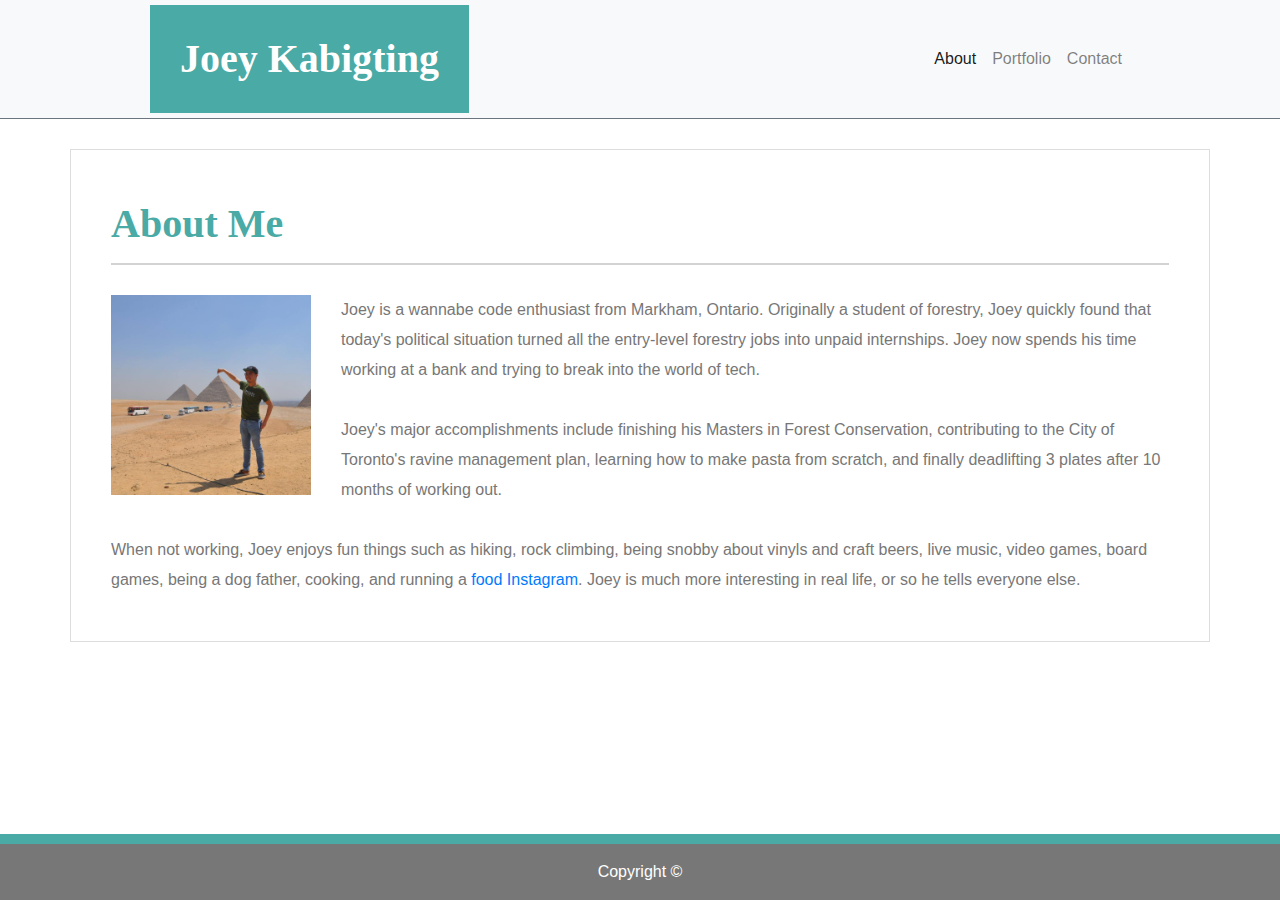
<file: index.html>
<!DOCTYPE html>
<html lang="en-us">
<head>
    <meta charset="UTF-8">
    <Title>Bootstrap Portfolio</Title>
    <link rel="stylesheet" href="https://stackpath.bootstrapcdn.com/bootstrap/4.3.1/css/bootstrap.min.css" integrity="sha384-ggOyR0iXCbMQv3Xipma34MD+dH/1fQ784/j6cY/iJTQUOhcWr7x9JvoRxT2MZw1T" crossorigin="anonymous">
    <script src="https://code.jquery.com/jquery-3.3.1.slim.min.js" integrity="sha384-q8i/X+965DzO0rT7abK41JStQIAqVgRVzpbzo5smXKp4YfRvH+8abtTE1Pi6jizo" crossorigin="anonymous"></script>
    <script src="https://cdnjs.cloudflare.com/ajax/libs/popper.js/1.14.7/umd/popper.min.js" integrity="sha384-UO2eT0CpHqdSJQ6hJty5KVphtPhzWj9WO1clHTMGa3JDZwrnQq4sF86dIHNDz0W1" crossorigin="anonymous"></script>
    <script src="https://stackpath.bootstrapcdn.com/bootstrap/4.3.1/js/bootstrap.min.js" integrity="sha384-JjSmVgyd0p3pXB1rRibZUAYoIIy6OrQ6VrjIEaFf/nJGzIxFDsf4x0xIM+B07jRM" crossorigin="anonymous"></script>
    <link rel="stylesheet" type="text/css" href="Assets/css/style.css">
</head>
<body>

<!-- Nav Bar -->
    <nav class="navbar navbar-expand-lg navbar-light bg-light border-bottom border-secondary">
        <a class="navbar-brand" href="index.html"><h1>Joey Kabigting</h1></a>
        <button class="navbar-toggler" type="button" data-toggle="collapse" data-target="#navbarText" aria-controls="navbarText" aria-expanded="false" aria-label="Toggle navigation">
          <span class="navbar-toggler-icon"></span>
        </button>
        <div class="collapse navbar-collapse" id="navbarText">
          <ul class="navbar-nav ml-auto">
            <li class="nav-item active">
              <a class="nav-link" href="index.html">About<span class="sr-only">(current)</span></a>
            </li>
            <li class="nav-item">
              <a class="nav-link" href="portfolio.html">Portfolio</a>
            </li>
            <li class="nav-item">
              <a class="nav-link" href="contact.html">Contact</a>
            </li>
          </ul>
        </div>
      </nav>

    <div class="container">

<!-- Content Header -->
        <div class="row">
            <div class="col-md-12">
                <h1 class="ContentTitle">About Me</h1>
            </div>
        </div>

<!-- Content -->
        <div class="row">
            <div class="col-md-12">
                <p><img class="AboutMePic" src="Assets/images/touristy-pyramid-shot.jpg" alt="Joey being a tourist at the Pyramids of Egypt">
                Joey is a wannabe code enthusiast from Markham, Ontario. Originally a student of forestry, Joey quickly found that today's political situation turned all the entry-level forestry jobs into unpaid internships. Joey now spends his time working at a bank and trying to break into the world of tech.
                <br><br>
                Joey's major accomplishments include finishing his Masters in Forest Conservation, contributing to the City of Toronto's ravine management plan, learning how to make pasta from scratch, and finally deadlifting 3 plates after 10 months of working out.
                <br><br>
                When not working, Joey enjoys fun things such as hiking, rock climbing, being snobby about vinyls and craft beers, live music, video games, board games, being a dog father, cooking, and running a <a class="Instagram" href="https://www.instagram.com/staybloated/" target="_blank">food Instagram</a>. Joey is much more interesting in real life, or so he tells everyone else.</p>
            </div>
        </div>

    </div>

<!-- Sticky Footer -->
  <footer class="page-footer">
    <div class="footer-copyright text-center py-3 fixed-bottom">
      Copyright ©
    </div>
  </footer>
  
</body>
</html>
</file>
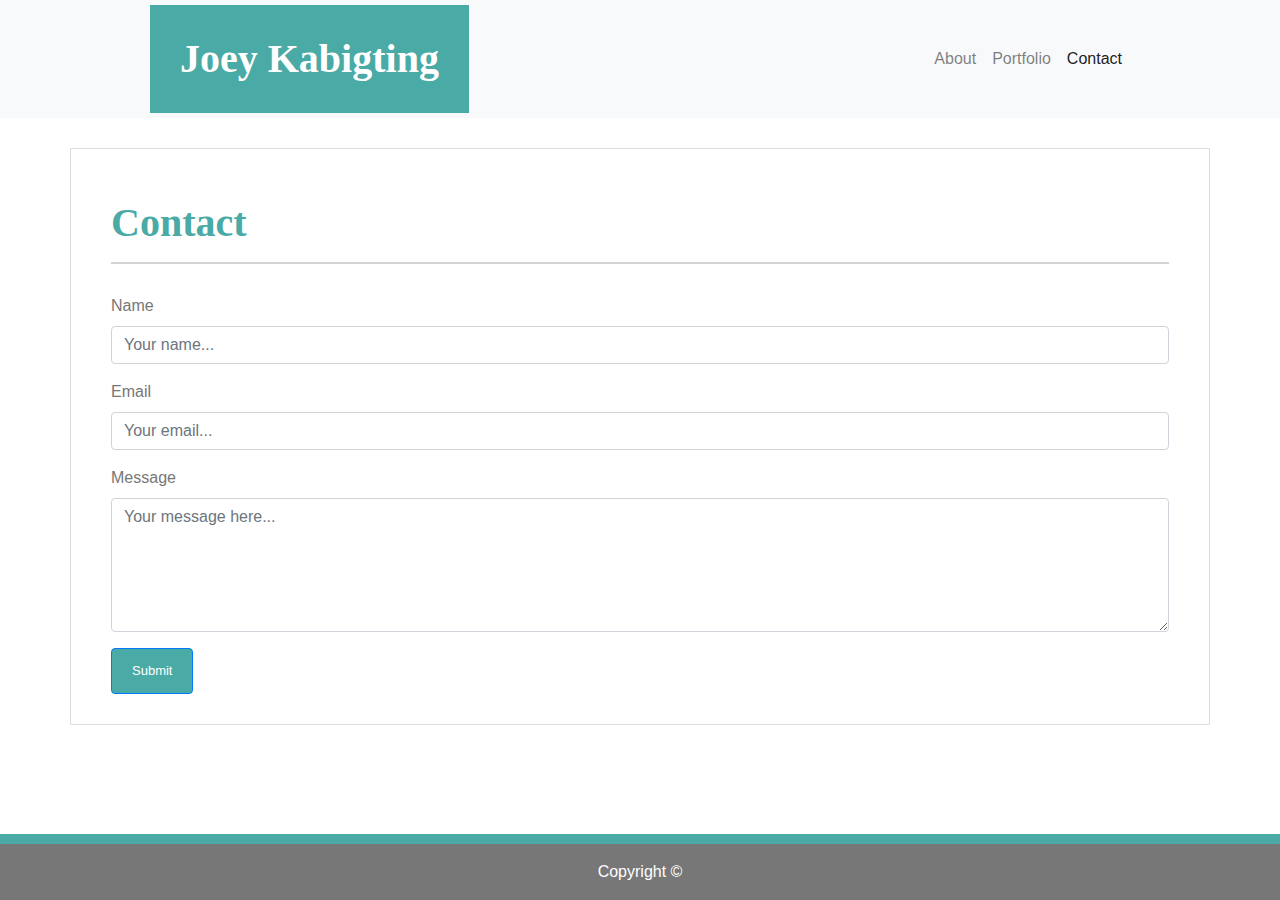
<file: contact.html>
<!DOCTYPE html>
<html lang="en-us">
<head>
    <meta charset="UTF-8">
    <Title>Bootstrap Portfolio</Title>
    <link rel="stylesheet" href="https://stackpath.bootstrapcdn.com/bootstrap/4.3.1/css/bootstrap.min.css" integrity="sha384-ggOyR0iXCbMQv3Xipma34MD+dH/1fQ784/j6cY/iJTQUOhcWr7x9JvoRxT2MZw1T" crossorigin="anonymous">
    <script src="https://code.jquery.com/jquery-3.3.1.slim.min.js" integrity="sha384-q8i/X+965DzO0rT7abK41JStQIAqVgRVzpbzo5smXKp4YfRvH+8abtTE1Pi6jizo" crossorigin="anonymous"></script>
    <script src="https://cdnjs.cloudflare.com/ajax/libs/popper.js/1.14.7/umd/popper.min.js" integrity="sha384-UO2eT0CpHqdSJQ6hJty5KVphtPhzWj9WO1clHTMGa3JDZwrnQq4sF86dIHNDz0W1" crossorigin="anonymous"></script>
    <script src="https://stackpath.bootstrapcdn.com/bootstrap/4.3.1/js/bootstrap.min.js" integrity="sha384-JjSmVgyd0p3pXB1rRibZUAYoIIy6OrQ6VrjIEaFf/nJGzIxFDsf4x0xIM+B07jRM" crossorigin="anonymous"></script>
    <link rel="stylesheet" type="text/css" href="Assets/css/style.css">
</head>
<body>

<!-- Nav Bar -->
    <nav class="navbar navbar-expand-lg navbar-light bg-light">
        <a class="navbar-brand" href="index.html"><h1>Joey Kabigting</h1></a>
        <button class="navbar-toggler" type="button" data-toggle="collapse" data-target="#navbarText" aria-controls="navbarText" aria-expanded="false" aria-label="Toggle navigation">
          <span class="navbar-toggler-icon"></span>
        </button>
        <div class="collapse navbar-collapse" id="navbarText">
          <ul class="navbar-nav ml-auto">
            <li class="nav-item">
              <a class="nav-link" href="index.html">About</a>
            </li>
            <li class="nav-item">
              <a class="nav-link" href="portfolio.html">Portfolio</a>
            </li>
            <li class="nav-item active">
              <a class="nav-link" href="contact.html">Contact<span class="sr-only">(current)</span></a>
            </li>
          </ul>
        </div>
      </nav>

    <div class="container ContactContainer">
      
<!-- Content Header -->
        <div class="row">
            <div class="col-md-12">
                <h1 class="ContentTitle">Contact</h1>
            </div>
        </div>

<!-- Content -->
        <div class="row">
            <div class="col-md-12">
                <form>
                    <div class="form-group">
                        <label for="Form-Name">Name</label>
                        <input type="name" class="form-control" id="Form-Name" aria-describedby="emailHelp" placeholder="Your name...">
                    </div>
                    <div class="form-group">
                        <label for="Form-Email">Email</label>
                        <input type="email" class="form-control" id="Form-Email" aria-describedby="emailHelp" placeholder="Your email...">
                    </div>
                    <div class="form-group">
                        <label for="Form-Message">Message</label>
                        <textarea type="message" class="form-control TallForm" id="Form-Message" placeholder="Your message here..." rows="5"></textarea>
                    </div>
                    <button type="submit" class="btn btn-primary">Submit</button>
                </form>
            </div>
        </div>

    </div>

<!-- Sticky Footer -->
  <footer class="page-footer">
    <div class="footer-copyright text-center py-3 fixed-bottom">
      Copyright ©
    </div>
  </footer>
  
</body>
</html>
</file>
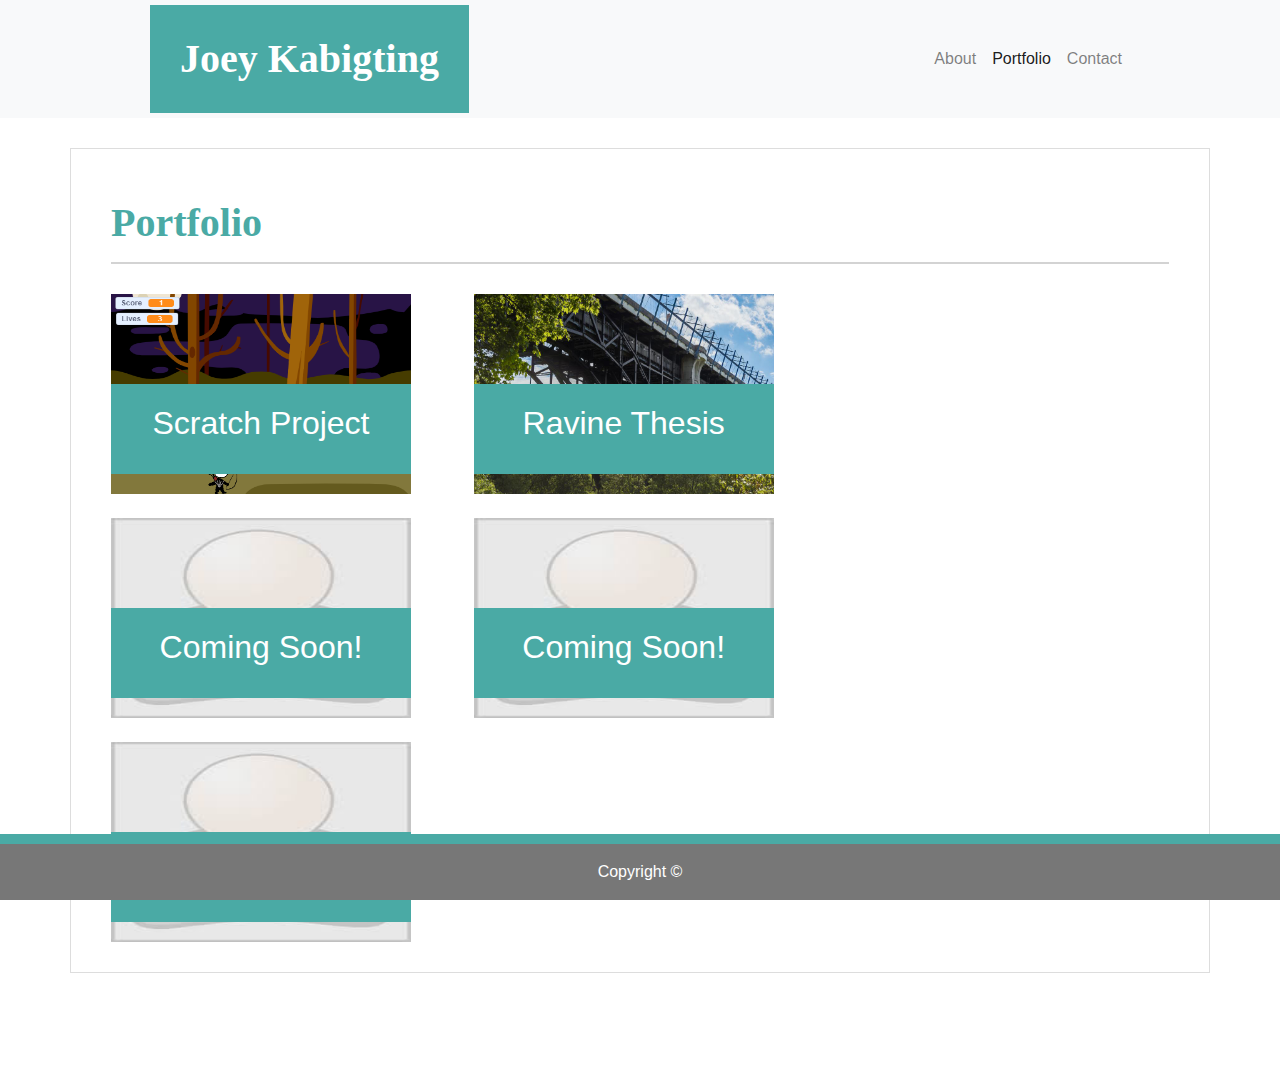
<file: portfolio.html>
<!DOCTYPE html>
<html lang="en-us">
<head>
    <meta charset="UTF-8">
    <Title>Bootstrap Portfolio</Title>
    <link rel="stylesheet" href="https://stackpath.bootstrapcdn.com/bootstrap/4.3.1/css/bootstrap.min.css" integrity="sha384-ggOyR0iXCbMQv3Xipma34MD+dH/1fQ784/j6cY/iJTQUOhcWr7x9JvoRxT2MZw1T" crossorigin="anonymous">
    <script src="https://code.jquery.com/jquery-3.3.1.slim.min.js" integrity="sha384-q8i/X+965DzO0rT7abK41JStQIAqVgRVzpbzo5smXKp4YfRvH+8abtTE1Pi6jizo" crossorigin="anonymous"></script>
    <script src="https://cdnjs.cloudflare.com/ajax/libs/popper.js/1.14.7/umd/popper.min.js" integrity="sha384-UO2eT0CpHqdSJQ6hJty5KVphtPhzWj9WO1clHTMGa3JDZwrnQq4sF86dIHNDz0W1" crossorigin="anonymous"></script>
    <script src="https://stackpath.bootstrapcdn.com/bootstrap/4.3.1/js/bootstrap.min.js" integrity="sha384-JjSmVgyd0p3pXB1rRibZUAYoIIy6OrQ6VrjIEaFf/nJGzIxFDsf4x0xIM+B07jRM" crossorigin="anonymous"></script>
    <link rel="stylesheet" type="text/css" href="Assets/css/style.css">
</head>
<body>

<!-- Nav Bar -->
    <nav class="navbar navbar-expand-lg navbar-light bg-light">
        <a class="navbar-brand" href="index.html"><h1>Joey Kabigting</h1></a>
        <button class="navbar-toggler" type="button" data-toggle="collapse" data-target="#navbarText" aria-controls="navbarText" aria-expanded="false" aria-label="Toggle navigation">
          <span class="navbar-toggler-icon"></span>
        </button>
        <div class="collapse navbar-collapse" id="navbarText">
          <ul class="navbar-nav ml-auto">
            <li class="nav-item">
              <a class="nav-link" href="index.html">About</a>
            </li>
            <li class="nav-item active">
              <a class="nav-link" href="portfolio.html">Portfolio<span class="sr-only">(current)</span></a>
            </li>
            <li class="nav-item">
              <a class="nav-link" href="contact.html">Contact</a>
            </li>
          </ul>
        </div>
      </nav>

    <div class="container ContactContainer">
      
<!-- Content Header -->
        <div class="row">
            <div class="col-md-12">
                <h1 class="ContentTitle">Portfolio</h1>
            </div>
        </div>

<!-- Content -->
        <div class="row">
            <div class="col-md-3">
                <img class="PortfolioPics" src="Assets/images/scratch-project.png" alt="Joey's Scratch game project">
                <div class="carousel-caption">
                    <a class="text PortfolioCaptionLink" href="https://scratch.mit.edu/projects/305901651/" target="_blank"><h2>Scratch Project</h2></a>
                </div>
            </div>
            <div class="col-md-1">
            </div>
            <div class="thumbnail col-md-3">
                <img class="PortfolioPics" src="Assets/images/ravine-pic.jpg" alt="Joey's Urban Ravine Restoration Master's Thesis">
                <div class="carousel-caption">
                    <a class="text PortfolioCaptionLink" href="https://torontoravinesdotorg.files.wordpress.com/2018/07/jose-m-kabigting_2017_assessing-understory-vegetation-communities-as-indicators-of-ecological-integrity-in-the-toronto-ravine-system.pdf" target="_blank"><h2>Ravine Thesis</h2></a>
                </div>
            </div>
        </div> 

        <br>

        <div class="row">
            <div class="col-md-3">
                <img class="PortfolioPics" src="Assets/images/placeholder.jpg" alt="Joey's Scratch game project">
                <div class="carousel-caption">
                    <h2>Coming Soon!</h2>
                </div>
            </div>
            <div class="col-md-1">
            </div>
            <div class="col-md-3">
                <img class="PortfolioPics" src="Assets/images/placeholder.jpg" alt="Joey's Urban Ravine Restoration Master's Thesis">
                <div class="carousel-caption">
                    <h2>Coming Soon!</h2>
                </div>
            </div>
        </div>

        <br>

        <div class="row">
            <div class="col-md-3">
                <img class="PortfolioPics" src="Assets/images/placeholder.jpg" alt="Joey's Scratch game project">
                <div class="carousel-caption">
                    <h2>Coming Soon!</h2>
                </div>
            </div>

    </div>

<!-- Sticky Footer -->
  <footer class="page-footer">
    <div class="footer-copyright text-center py-3 fixed-bottom">
      Copyright ©
    </div>
  </footer>
  
</body>
</html>
</file>
<file: Assets/css/style.css>
body {
    background-image: url(file:///C:/Users/thegh/Coding-Homework/Assignment2/Bootstrap-Portfolio/Assets/images/white-waves.png);
    font-family: Arial, Helvetica, sans-serif;
    color: #777777;
}


.navbar {
    padding: 0 150px 0 150px;
}

h1 {
    color: white;
    font-family: Georgia, 'Times New Roman', Times, serif;
    font-weight: bold;
    background-color: #4aaaa5;
    padding: 30px;
    margin-bottom: 0;
}

.container {
    background-color: white;
    border: 1px solid #dddddd;
    margin: 30px auto 90px auto;
    padding: 20px 40px 30px 40px;
}

.ContentTitle {
    color: #4aaaa5;
    background-color: white;
    border-bottom: 2px solid lightgrey;
    padding-bottom: 15px;
    margin-bottom: 30px;
    padding-left: 0;
}

.AboutMePic {
    width: 200px;
    margin-right: 30px;
    float: left;
}

p {
    line-height: 30px;
}

.footer-copyright {
    color: white;
    background-color: #777777;
    border-top: 10px solid #4aaaa5;
}

.ContactContainer {
    margin-bottom: 100px;
}

.btn {
    background-color: #4aaaa5;
    font-size: 13px;
    padding: 12px 20px 12px 20px;
}

.PortfolioPics {
    width: 300px;
    height: 200px
}

.thumbnail {
    position: relative;
}

.carousel-caption {
    background-color: #4aaaa5;
    position: absolute;
    top: 45%;
    left: 15px;
    width: 300px;
}

.PortfolioCaptionLink {
    color: white;
}
</file>
